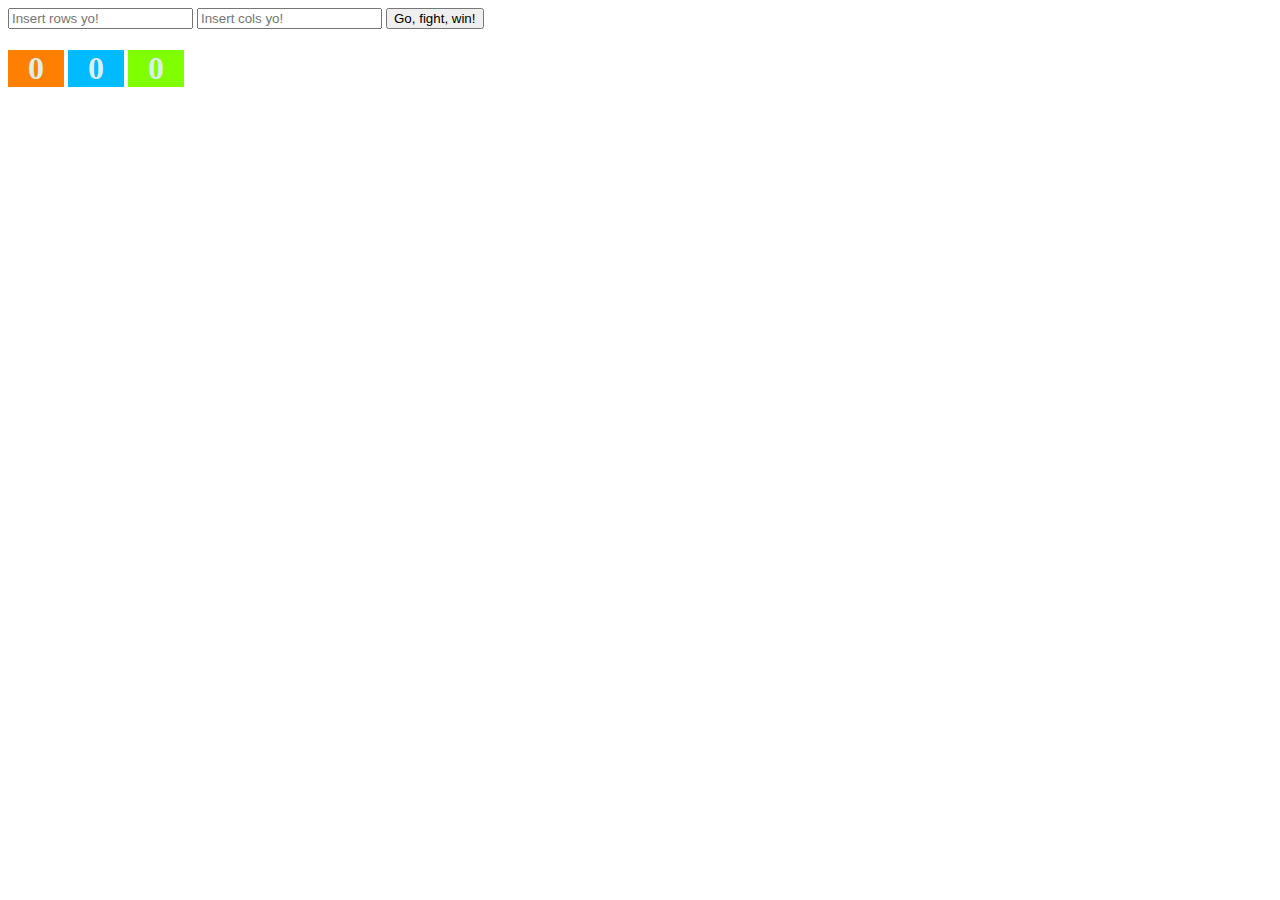
<file: 251Game/index.html>
<!DOCTYPE html>
<html>
  <head>
    <title>Two Fifty Wuhhttt</title>
    <link rel="stylesheet" type="text/css" href="main.css">
  </head> 
  <body>
    <form>
      <input type="number" name="rows" id="rowsfield" placeholder="Insert rows yo!">
      <input type="number" name="cols" id="colsfield" placeholder="Insert cols yo!">
      <button>Go, fight, win!</button>
    </form>
    <h1 id="red" class="red">0</h1>
    <h1 id="blue" class="blue">0</h1>
    <h1 id="green" class="green">0</h1>
    <div id="div-wrapper">
    </div>
    <script src="//ajax.googleapis.com/ajax/libs/jquery/1.10.2/jquery.min.js"></script>
    <script src="app.js"></script>  
  </body>
</html>
</file>
<file: 251Game/main.css>
h1 {
  display: inline-block;
  padding: 0px 20px;
  font-family: Menlo, "Courier-New";
  color: #dee;
}

.red {
  background-color: #FF8000;
}

.blue {
  background-color: #00BBFF;
}

.green {
  background-color: #80FF00;
}

div:not(#div-wrapper) {
  height: 60px;
  width: 60px;
  margin: 5px;
  border: 2px solid black;
  border-radius: 4px;
  display: inline-block;
  cursor: pointer;
}
</file>
